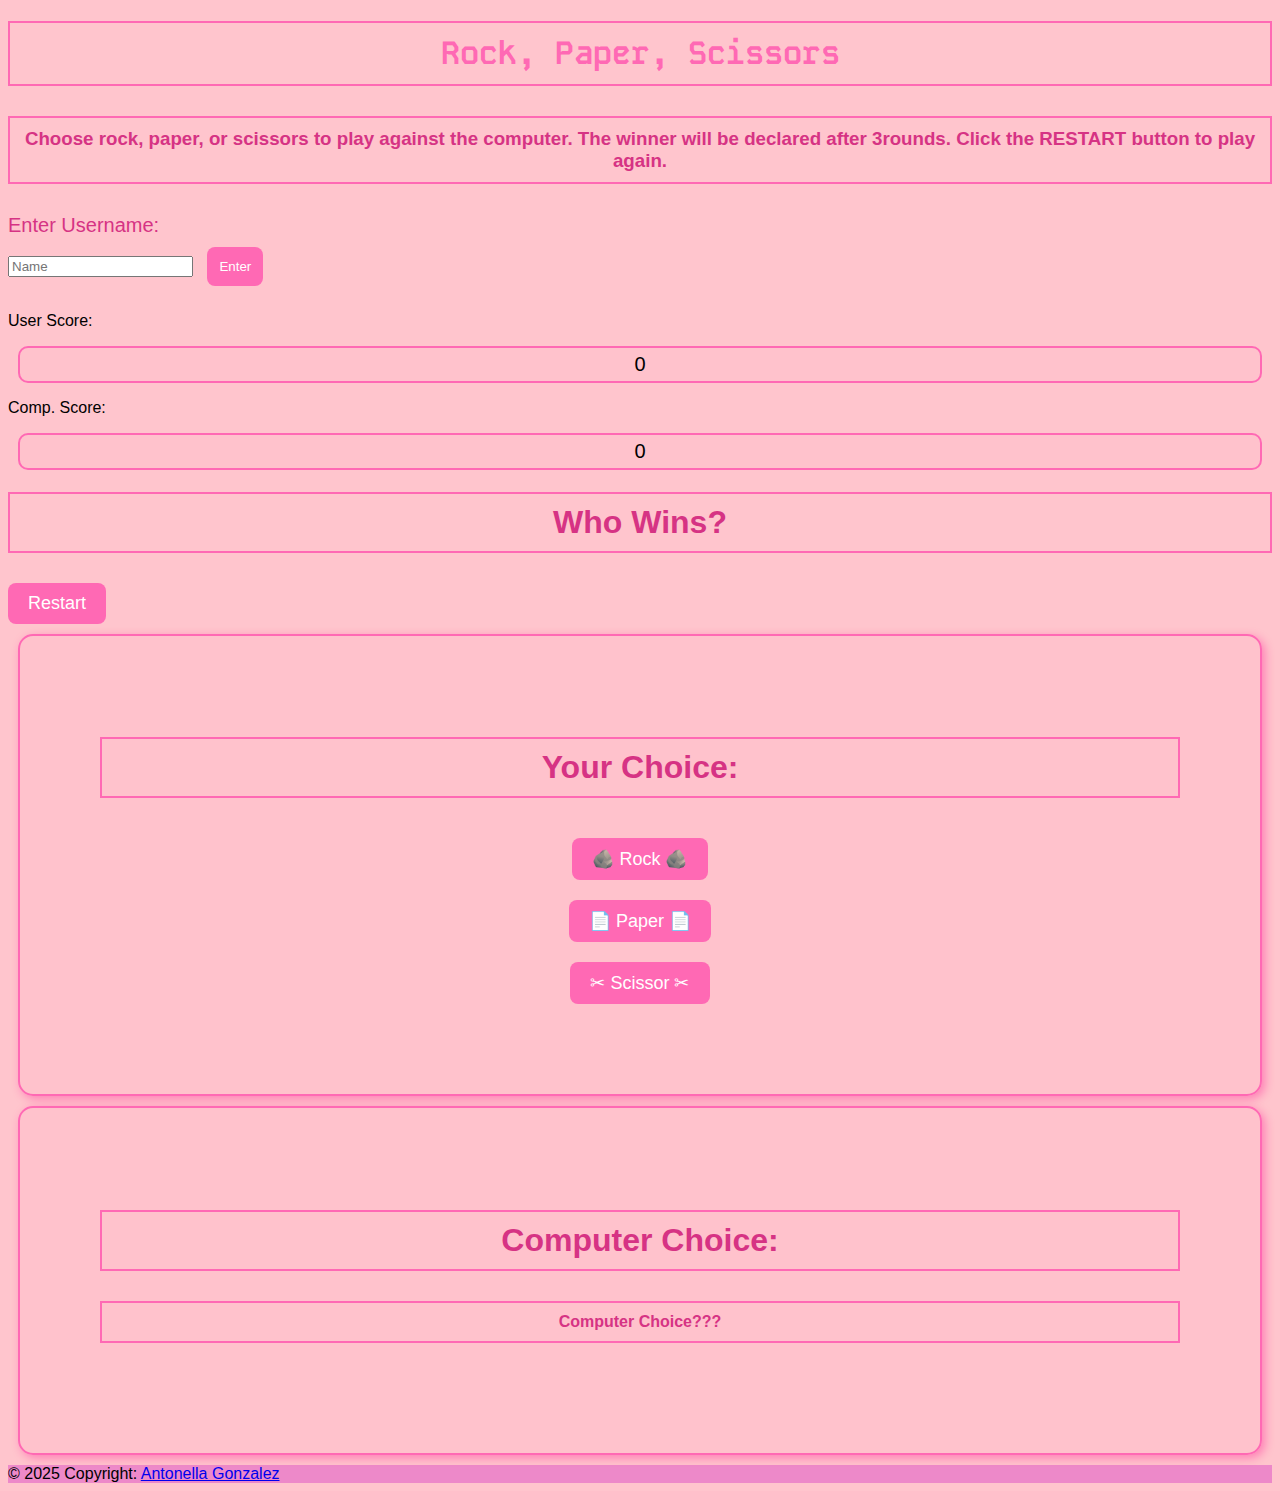
<file: index.html>
<!doctype html>
<html lang="en">

<head>
    <title>Rock, Paper, Scissors</title>
    <!-- Required meta tags -->
    <meta charset="utf-8" />
    <meta name="viewport" content="width=device-width, initial-scale=1, shrink-to-fit=no" />

    <!-- Bootstrap CSS v5.2.1 -->
    <link href="https://cdn.jsdelivr.net/npm/bootstrap@5.3.2/dist/css/bootstrap.min.css" rel="stylesheet"
        integrity="sha384-T3c6CoIi6uLrA9TneNEoa7RxnatzjcDSCmG1MXxSR1GAsXEV/Dwwykc2MPK8M2HN" crossorigin="anonymous" />

    <!--link to my css-->
    <link href="style.css" rel="stylesheet">

    <!--fonts-->
    <link rel="preconnect" href="https://fonts.googleapis.com">
    <link rel="preconnect" href="https://fonts.gstatic.com" crossorigin>
    <link href="https://fonts.googleapis.com/css2?family=Kode+Mono:wght@400..700&display=swap" rel="stylesheet">

</head>

<body>

    <!--header start-->
    <header>
        <div class="row m-3">
            <!-- Hero-->
            <div class="col-12 p-5 text-center rounded-2 bg-hero-image">
                <div class="d-flex justify-content-center align-items-center h-100">
                    <div class="text-black">
                        <h1 class="mb-3">Rock, Paper, Scissors</h1>
                    </div>
                </div>
            </div>
            <!-- Hero END-->
        </div>
    </header>
    <!--header end-->

    <div class="container">

        <!--description of cite-->
        <div class="row">
            <h3>Choose rock, paper, or scissors to play against the computer. The winner will be declared after 3rounds.
                Click the RESTART button to play again.</h3>
        </div>

        <!--name and score section-->
        <div class="row">
            <div class="col-sm-6">
                <div class="row">
                    <label for="userName" class="form-label" id="responseText">Enter Username:</label>
                </div>

                <div class="row" id="nameInput">
                    <input type="text" class="form-control" id="userName" placeholder="Name" />

                    <button onclick="start()" class="btn btn-secondary">Enter</button>
                </div>
            </div>

            <div class="col-sm-6">
                <div class="row">
                    <div class="col-3">
                        <p>User Score:</p>
                        <p id="userScore">0</p>
                    </div>
                    <div class="col-3">
                        <p>Comp. Score:</p>
                        <p id="compScore">0</p>
                    </div>
                </div>
                <div class="row m-3">
                    <h1 id="result">Who Wins?</h1>
                </div>
            </div>
        </div>

        <!--button to reload page-->
        <div class="row justify-content-center">
            <button onclick="reload()">Restart</button>
        </div>


        <div class="row justify-content-center" id="choices">

            <!--your choices-->
            <div class="col-md-5">
                <div class="row">
                    <h1>Your Choice:</h1>
                </div>

                <div class="row">
                    <button onclick="playGame('rock')" class="btn btn-secondary" id="buttons">🪨 Rock 🪨</button>
                </div>

                <div class="row">
                    <button onclick="playGame('paper')" class="btn btn-secondary" id="buttons">📄 Paper 📄</button>
                </div>

                <div class="row">
                    <button onclick="playGame('scissors')" class="btn btn-secondary" id="buttons">✂ Scissor ✂</button>
                </div>
            </div>

            <!--Computer Choice-->
            <div class="col-md-5">
                <h1>Computer Choice:</h1>
                <h4 id="compChoice">Computer Choice???</h4>
            </div>

        </div>









    </div>

    <!--footer start-->
    <footer class="bg-light text-center text-white">


        <!-- Copyright -->
        <div class="text-center p-3" style="background-color: rgba(218, 72, 196, 0.473);">
            © 2025 Copyright:
            <a class="text-white" href="https://mdbootstrap.com/">Antonella Gonzalez </a>
        </div>
        <!-- Copyright -->
    </footer>
    <!--footer end-->

    <!-- Bootstrap JavaScript Libraries -->
    <script src="https://cdn.jsdelivr.net/npm/@popperjs/core@2.11.8/dist/umd/popper.min.js"
        integrity="sha384-I7E8VVD/ismYTF4hNIPjVp/Zjvgyol6VFvRkX/vR+Vc4jQkC+hVqc2pM8ODewa9r"
        crossorigin="anonymous"></script>

    <script src="https://cdn.jsdelivr.net/npm/bootstrap@5.3.2/dist/js/bootstrap.min.js"
        integrity="sha384-BBtl+eGJRgqQAUMxJ7pMwbEyER4l1g+O15P+16Ep7Q9Q+zqX6gSbd85u4mG4QzX+"
        crossorigin="anonymous"></script>

    <script src="script.js"></script>
</body>

</html>
</file>
<file: style.css>
body {
  background-color: rgba(255, 182, 193, 0.8);
  font-family: "Poppins", sans-serif;
}

h1,h2, h3,h4 {
  border-color: #ff69b4; 
  border-width: 2px;
  border-style: solid;
  padding: 10px;
  margin-bottom: 30px;
  text-align: center;
  color: #d63384; 
}



.row.justify-content-center button {
  background-color: #ff69b4;
  color: white;
  border: none;
  padding: 10px 20px;
  font-size: 18px;
  border-radius: 8px;
  cursor: pointer;
  transition: background-color 0.3s ease, box-shadow 0.3s ease;
}

.row.justify-content-center button:hover {
  background-color: #ff1493;
  box-shadow: 0px 4px 8px rgba(255, 20, 147, 0.5);
}

.col-md-5 {
  border-color: #ff69b4;
  border-width: 2px;
  border-style: solid;
  padding: 80px;
  text-align: center;
  margin: 10px;
  background-color: rgba(255, 192, 203, 0.6); 
  border-radius: 15px;
  box-shadow: 3px 3px 10px rgba(255, 20, 147, 0.4);
}

h2 {
  font-size: 24px;
  font-weight: bold;
}

.btn {
  margin: 10px;
  padding: 12px;
  text-align: center;
  background-color: #ff69b4;
  color: white;
  border-radius: 8px;
  border: none;
  cursor: pointer;
  transition: all 0.3s ease;
}

.btn:hover {
  background-color: #ff1493; 
  box-shadow: 0px 4px 8px rgba(255, 105, 180, 0.6);
}

.mb-3 {
  color: #ff69b4;
  font-family: "Kode Mono", monospace;
}

.form-label {
  font-size: 20px;
  color: #d63384;
}

#userScore, #compScore {
  font-size: 20px;
  border-color: #ff69b4;
  border-width: 2px;
  border-style: solid;
  padding: 5px;
  text-align: center;
  margin: 10px;
  background-color: rgba(255, 192, 203, 0.6);
  border-radius: 10px;
}

#buttons:active {
  box-shadow: 2px 2px 6px rgba(255, 20, 147, 0.6);
}
</file>
